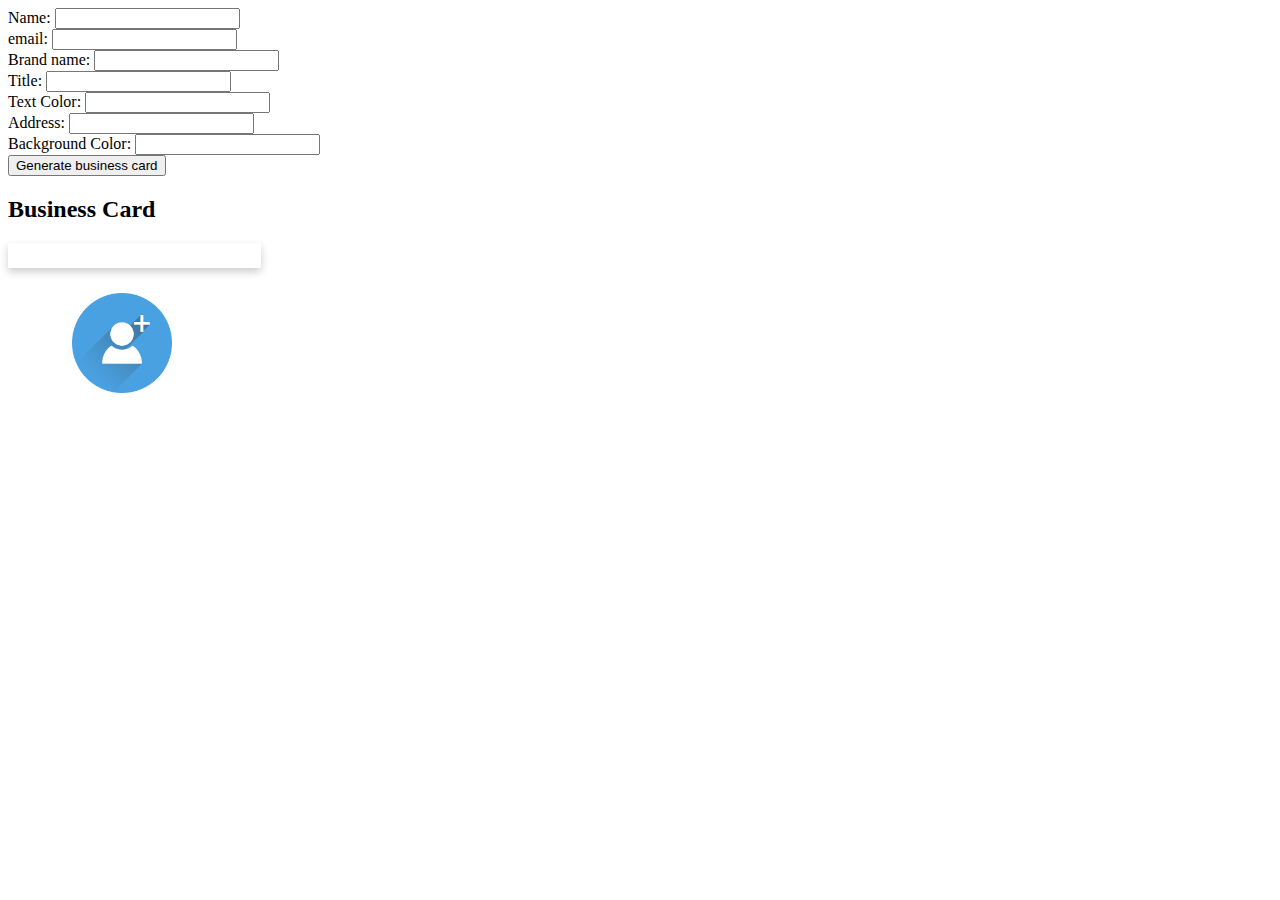
<file: index.html>
<!DOCTYPE html>
<html>

<head>
  <meta charset="UTF-8">
  <title>jQuery Template</title>
  <link rel="stylesheet" href="style.css" type="text/css">
  <script src="https://code.jquery.com/jquery-3.3.1.js"></script>
  <script>
    $(function() {
      $('button').click(function() {
        $('img').fadeIn();
        var name = $('#name').val();
        var email = $('#email').val();
        var brand = $('#brand').val();
        var title = $('#title').val();
        var color1 = $('#color1').val();
        var address = $('#address').val();
        var background1 = $('#background1').val();
        var number = 1 + Math.floor(Math.random() * 100);
        
        $("#Username").html(name);
        $("#Useremail").html(email);
        $("#Usertitle").html(title);
        $("#Brandname").html(brand);
        $("#Useraddress").html(address);
        $("#ran").html(number)
        
        var userColor = $('#color1').val();
        $('h4').css('color', userColor);
        var userback = $('#background1').val()
        $('.card').css("background-color", userback);
        console.log(name);
      });
    });
  </script>
</head>

<body>

  Name: <input id="name"><br> email: <input id="email"><br> Brand name: <input id="brand"><br> Title: <input id="title"><br> Text Color: <input id="color1"><br> 
  Address: <input id="address"><br>
  Background Color: <input id="background1"><br>
  <!--<input type="radio" id="lightblue" value="color"> light blue-->
  <!--<input type="radio" id="lightgreen" value="color"> light green<br>-->

  <button>Generate business card</button>
  <h2> Business Card</h2>
  <img src="add.png" id="addicon" alt="img" style="width:100px;height:100px">
  <div class="card">
    <div class="container">
      <h2 id= "Brandname"></h2>
      <h4 id="Username"></h4>
      <h4 id="Usertitle"></h4>
      <h4 id="Useraddress"></h4>
      <h4 id="Useremail"></h4>
      <h4 id="ran"></h4>
      <p></p>
    </div>
  </div>

</body>
</html>
</file>
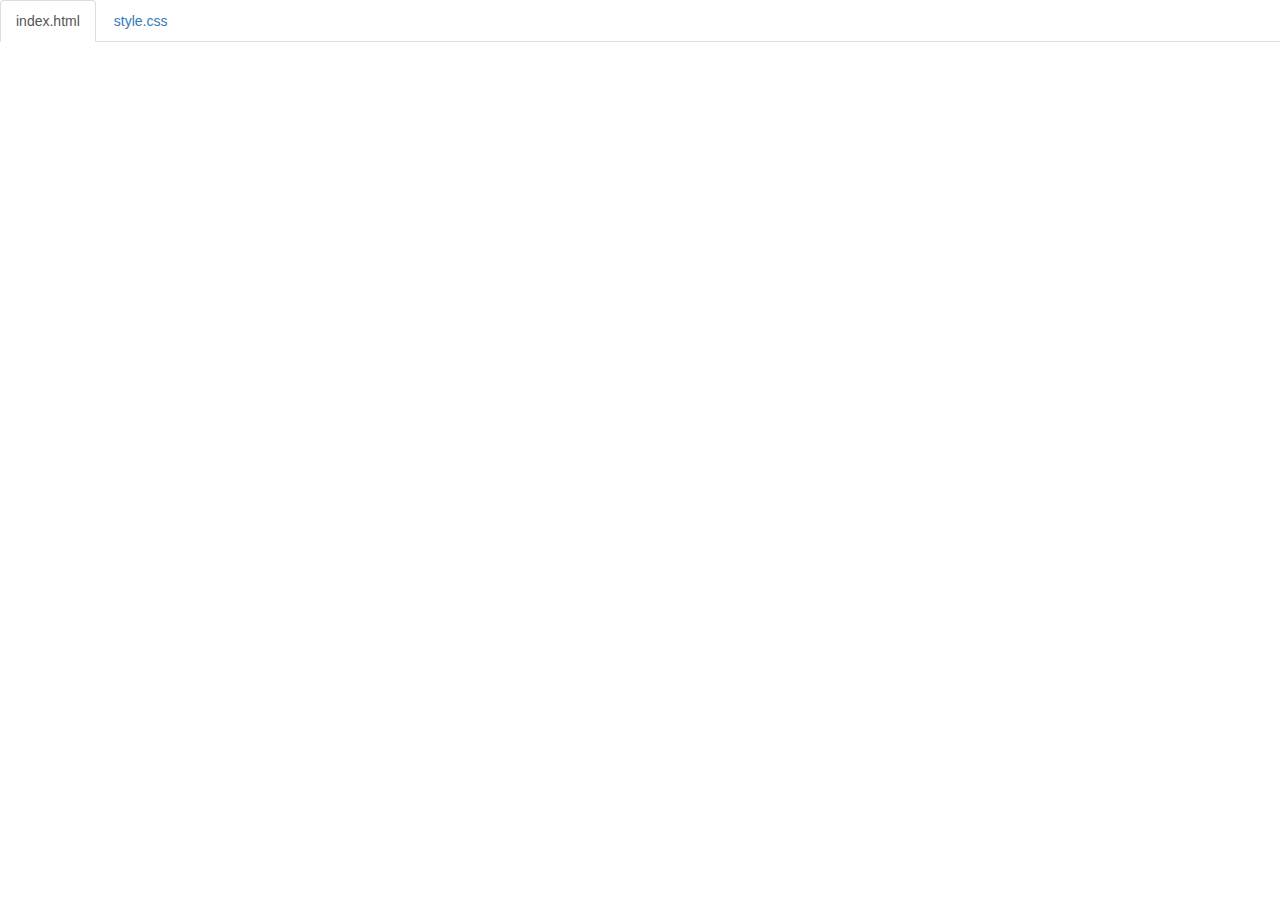
<file: code.html>
<!DOCTYPE html>
<html lang="en">

<head>
    <title>Code</title>
    <meta charset="utf-8">
    <meta name="viewport" content="width=device-width, initial-scale=1">
    <link rel="stylesheet" href="https://maxcdn.bootstrapcdn.com/bootstrap/3.3.6/css/bootstrap.min.css">
    <script src="https://ajax.googleapis.com/ajax/libs/jquery/1.12.0/jquery.min.js"></script>
    <script src="https://maxcdn.bootstrapcdn.com/bootstrap/3.3.6/js/bootstrap.min.js"></script>
    <style>
        body {
            padding-top: 50px;
        }
        .navbar-fixed-top {
            background-color: white;
        }
    </style>
</head>

<body>

<!--
The section below puts tabs at the top of the page.
As long as your files are index.html and style.css,
you don't need to change anything below.

If you have any other files, make sure you follow the structure below.
-->

    <div class="container-fluid">
        <ul class="nav nav-tabs navbar-fixed-top">
            <li class="active"><a href="#index">index.html</a></li>
            <li><a href="#style">style.css</a></li>
        </ul>

<!-- 
URL structure:
https://gist-it.appspot.com/github/OWNERSUSERNAME/REPONAME/raw/master/FILEPATH?footer=0

DIRECTIONS:
1. Copy the URL above
2. Paste it both places where you see URL below, i.e. script src="URL"
3. Replace the CAPITALIZED info with your info.

EXAMPLE: 
https://gist-it.appspot.com/github/bmuellerhstat/website-portfolio-example/raw/master/index.html?footer=0
-->
        <div class="tab-content">
            <div id="index" class="tab-pane fade in active">
                <script src="https://gist-it.appspot.com/github/xavierj2216/Generator/raw/master/index.html?footer=0"></script>
            </div>
            <div id="style" class="tab-pane fade">
                <script src="https://gist-it.appspot.com/github/xavierj2216/Generator/raw/master/style.css?footer=0"></script>
            </div>
        </div>
    </div>

    <script>
        $(document).ready(function() {
            $(".nav-tabs a").click(function() {
                $(this).tab('show');
            });
            $('.nav-tabs a').on('shown.bs.tab', function(event) {
                var x = $(event.target).text(); // active tab
                var y = $(event.relatedTarget).text(); // previous tab
                $(".act span").text(x);
                $(".prev span").text(y);
            });
            
            // custom code font-size (feel free to change this)
            $('pre').css('font-size','16px');
        });
    </script>

</body>

</html>
</file>
<file: style.css>
.card {
    box-shadow: 0 4px 8px 0 rgba(0,0,0,0.2);
    transition: 0.3s;
    width: 20%;
    height: 20%;
}

.card:hover {
    box-shadow: 0 8px 16px 0 rgba(0,0,0,0.2);
}

.container {
    padding: 2px 16px;
}

#addicon {
    opacity: 0.8;
    float: right;
    position: relative;
    right: 1100px;
    top: 50px;
    
}
</file>
